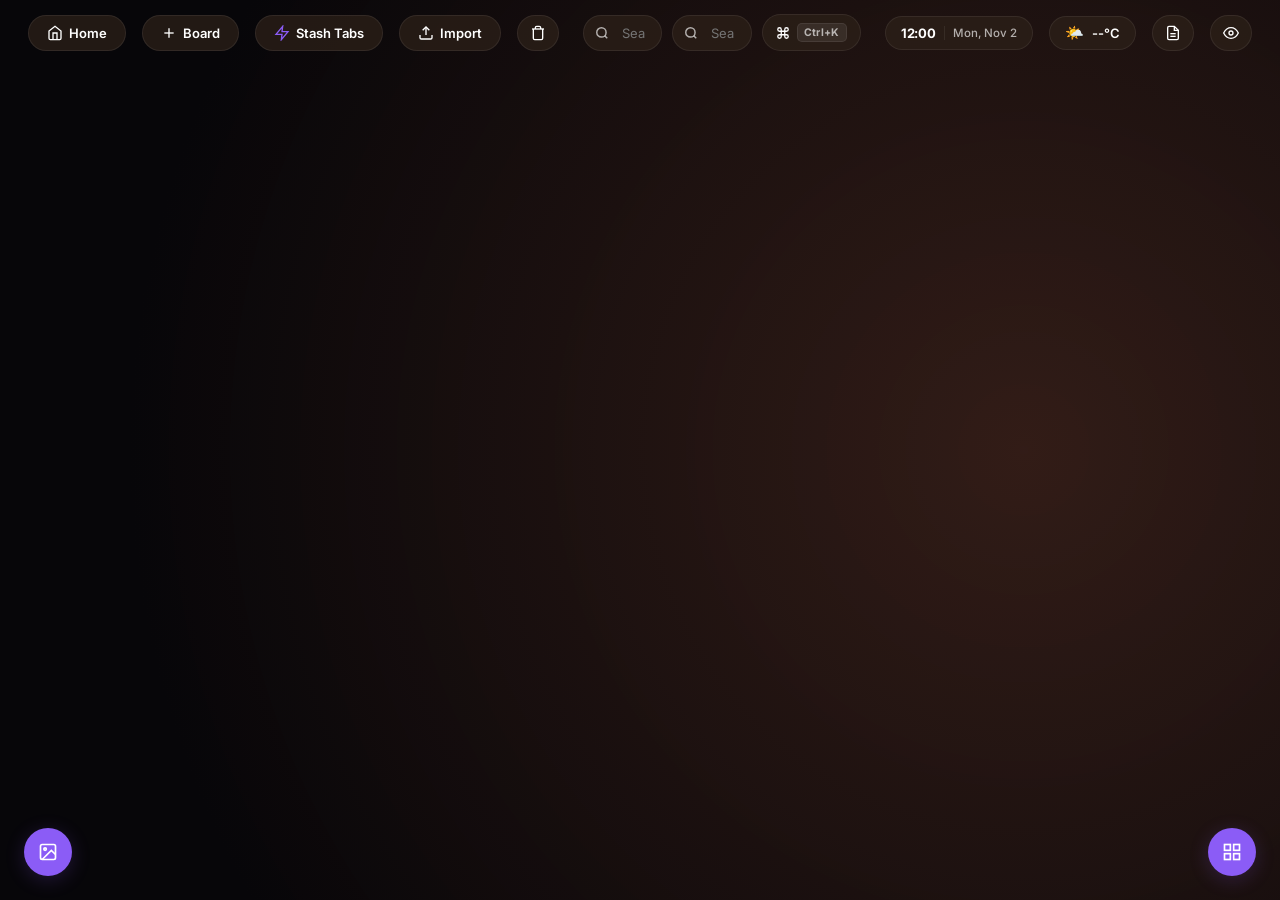
<file: newtab/index.html>
<!DOCTYPE html>
<html lang="en">

<head>
  <meta charset="UTF-8">
  <meta name="viewport" content="width=device-width, initial-scale=1.0">
  <title>Board Tab</title>
  <link rel="preconnect" href="https://fonts.googleapis.com">
  <link rel="preconnect" href="https://fonts.gstatic.com" crossorigin>
  <link rel="stylesheet" href="https://fonts.googleapis.com/css2?family=Inter:wght@400;500;600;700&display=swap">
  <link rel="stylesheet" href="styles/main.css">
</head>

<body>

  <!-- ══════════════════════════════
       TOP ACTION BAR
  ══════════════════════════════ -->
  <header class="top-bar">
    <div class="left-actions">
      <button id="btn-home" class="btn" title="Scroll back to start">
        <svg width="16" height="16" viewBox="0 0 24 24" fill="none" stroke="currentColor" stroke-width="2">
          <path d="M3 9l9-7 9 7v11a2 2 0 0 1-2 2H5a2 2 0 0 1-2-2z" />
          <polyline points="9 22 9 12 15 12 15 22" />
        </svg>
        Home
      </button>
      <button id="btn-add-board" class="btn" title="Add a new board">
        <svg width="16" height="16" viewBox="0 0 24 24" fill="none" stroke="currentColor" stroke-width="2">
          <line x1="12" y1="5" x2="12" y2="19" />
          <line x1="5" y1="12" x2="19" y2="12" />
        </svg>
        Board
      </button>
      <button id="btn-stash-tabs" class="btn btn-stash" title="Save all open tabs in this window into a board">
        <svg width="16" height="16" viewBox="0 0 24 24" fill="none" stroke="currentColor" stroke-width="2">
          <polygon points="13 2 3 14 12 14 11 22 21 10 12 10 13 2" />
        </svg>
        Stash Tabs
        <span id="stash-tab-count" class="top-btn-badge hidden">0</span>
      </button>
      <button id="btn-import" class="btn" title="Import bookmarks">
        <svg width="16" height="16" viewBox="0 0 24 24" fill="none" stroke="currentColor" stroke-width="2">
          <path d="M21 15v4a2 2 0 0 1-2 2H5a2 2 0 0 1-2-2v-4" />
          <polyline points="17 8 12 3 7 8" />
          <line x1="12" y1="3" x2="12" y2="15" />
        </svg>
        Import
      </button>
      <button id="btn-trash" class="btn btn-icon" title="Trash">
        <svg width="16" height="16" viewBox="0 0 24 24" fill="none" stroke="currentColor" stroke-width="2">
          <polyline points="3 6 5 6 21 6" />
          <path d="M19 6v14a2 2 0 0 1-2 2H7a2 2 0 0 1-2-2V6m3 0V4a2 2 0 0 1 2-2h4a2 2 0 0 1 2 2v2" />
        </svg>
      </button>
    </div>

    <!-- Smart Search -->
    <div class="search-container"
      style="display: flex; flex: 1; max-width: 600px; gap: 10px; margin: 0 var(--space-md);">
      <div class="search-wrapper" style="margin: 0; flex: 1; max-width: none;">
        <span class="search-icon">
          <svg width="14" height="14" viewBox="0 0 24 24" fill="none" stroke="currentColor" stroke-width="2.5">
            <circle cx="11" cy="11" r="8" />
            <line x1="21" y1="21" x2="16.65" y2="16.65" />
          </svg>
        </span>
        <input type="text" id="search-input" class="search-input" placeholder="Search bookmarks…" autocomplete="off"
          spellcheck="false">
      </div>

      <div class="search-wrapper" style="margin: 0; flex: 1; max-width: none; position: relative;">
        <span class="search-icon">
          <svg width="14" height="14" viewBox="0 0 24 24" fill="none" stroke="currentColor" stroke-width="2.5">
            <circle cx="11" cy="11" r="8" />
            <line x1="21" y1="21" x2="16.65" y2="16.65" />
          </svg>
        </span>
        <input type="text" id="google-search-input" class="search-input" placeholder="Search Google…" autocomplete="off"
          spellcheck="false">
        <div id="google-search-suggestions" class="google-suggestions-panel hidden"></div>
      </div>

      <button id="btn-spotlight-open" class="btn btn-spotlight-trigger" title="Open Command Palette (Ctrl+K or /)">
        <svg width="14" height="14" viewBox="0 0 24 24" fill="none" stroke="currentColor" stroke-width="2.2">
          <path d="M18 3a3 3 0 0 0-3 3v12a3 3 0 0 0 3 3 3 3 0 0 0 3-3 3 3 0 0 0-3-3H6a3 3 0 0 0-3 3 3 3 0 0 0 3 3 3 3 0 0 0 3-3V6a3 3 0 0 0-3-3 3 3 0 0 0-3 3 3 3 0 0 0 3 3h12a3 3 0 0 0 3-3 3 3 0 0 0-3-3z"/>
        </svg>
        <span class="kbd-hint">Ctrl+K</span>
      </button>
    </div>

    <div class="right-actions">
      <!-- Ambient Clock Pill -->
      <button id="ambient-clock-widget" class="ambient-clock-pill" title="Click to toggle 12h / 24h format">
        <span id="ambient-time" class="ambient-time">12:00</span>
        <span id="ambient-date" class="ambient-date">Mon, Nov 2</span>
      </button>

      <!-- Live Weather Badge -->
      <button id="weather-badge" class="weather-badge-pill" title="Click to set city for live weather">
        <span class="weather-icon">🌤️</span>
        <span class="weather-temp">--°C</span>
      </button>

      <!-- Quick Scratchpad & Tasks Toggle -->
      <button id="btn-notes-toggle" class="btn btn-icon" title="Quick Scratchpad & Daily Tasks">
        <svg width="16" height="16" viewBox="0 0 24 24" fill="none" stroke="currentColor" stroke-width="2">
          <path d="M14 2H6a2 2 0 0 0-2 2v16a2 2 0 0 0 2 2h12a2 2 0 0 0 2-2V8z" />
          <polyline points="14 2 14 8 20 8" />
          <line x1="16" y1="13" x2="8" y2="13" />
          <line x1="16" y1="17" x2="8" y2="17" />
        </svg>
        <span id="scratchpad-todo-badge" class="top-btn-badge hidden">0</span>
      </button>

      <button id="btn-blur-toggle" class="btn btn-icon" title="Toggle blur mode">
        <svg width="16" height="16" viewBox="0 0 24 24" fill="none" stroke="currentColor" stroke-width="2">
          <path d="M1 12s4-8 11-8 11 8 11 8-4 8-11 8-11-8-11-8z" />
          <circle cx="12" cy="12" r="3" />
        </svg>
      </button>
      <button id="btn-open-settings" class="floating-settings-btn" title="Style settings">
        <svg width="20" height="20" viewBox="0 0 24 24" fill="none" stroke="currentColor" stroke-width="2">
          <rect x="3" y="3" width="18" height="18" rx="2" ry="2" />
          <circle cx="8.5" cy="8.5" r="1.5" />
          <polyline points="21 15 16 10 5 21" />
        </svg>
      </button>
    </div>
  </header>

  <!-- ══════════════════════════════
       WORKSPACE
  ══════════════════════════════ -->
  <main class="workspace" id="workspace-container">
    <!-- Columns injected by app.js -->
  </main>

  <!-- ══════════════════════════════
       SEARCH RESULTS OVERLAY
  ══════════════════════════════ -->
  <div id="search-results-panel" class="search-results-panel hidden"></div>

  <!-- ══════════════════════════════
       ADD LINK MODAL
  ══════════════════════════════ -->
  <div id="add-link-modal" class="modal hidden">
    <div class="custom-link-content">
      <h3>Add Bookmark</h3>
      <div>
        <div class="modal-label">URL</div>
        <input type="text" id="new-link-url" placeholder="https://example.com" autocomplete="off">
      </div>
      <div>
        <div class="modal-label">Title (optional)</div>
        <input type="text" id="new-link-title" placeholder="Leave blank to use page title">
      </div>
      <div id="add-link-page-row">
        <div class="modal-label">Save to Page</div>
        <select id="new-link-page-select"></select>
      </div>
      <div class="modal-buttons">
        <button id="btn-confirm-add" class="btn-purple">Add Bookmark</button>
        <button id="btn-cancel-add" class="btn-cancel-red">Cancel</button>
      </div>
    </div>
  </div>

  <!-- ══════════════════════════════
       ADD BOARD MODAL
  ══════════════════════════════ -->
  <div id="add-board-modal" class="modal hidden">
    <div class="custom-link-content">
      <h3>Add New Board</h3>
      <div>
        <div class="modal-label">Board Name</div>
        <input type="text" id="new-board-title" placeholder="e.g. Work, Personal, Design..." autocomplete="off">
      </div>
      <div class="modal-buttons" style="display:grid; grid-template-columns: 1fr 1fr; gap: 10px; width: 100%;">
        <button id="btn-confirm-add-board" class="btn-purple" style="width:100%; justify-content:center;">Create
          Board</button>
        <button id="btn-cancel-add-board" class="btn-cancel-red"
          style="width:100%; justify-content:center;">Cancel</button>
      </div>
    </div>
  </div>

  <!-- ══════════════════════════════
       ADD PAGE MODAL
  ══════════════════════════════ -->
  <div id="add-page-modal" class="modal hidden">
    <div class="custom-link-content">
      <h3>Add New Page</h3>
      <div>
        <div class="modal-label">Page Name</div>
        <input type="text" id="new-page-title" placeholder="e.g. Main, Docs, Tools..." autocomplete="off">
      </div>
      <div class="modal-buttons" style="display:grid; grid-template-columns: 1fr 1fr; gap: 10px; width: 100%;">
        <button id="btn-confirm-add-page" class="btn-purple" style="width:100%; justify-content:center;">Create
          Page</button>
        <button id="btn-cancel-add-page" class="btn-cancel-red"
          style="width:100%; justify-content:center;">Cancel</button>
      </div>
    </div>
  </div>

  <!-- ══════════════════════════════
       RENAME MODAL
  ══════════════════════════════ -->
  <div id="rename-modal" class="modal hidden">
    <div class="custom-link-content">
      <h3 id="rename-modal-heading">Rename Item</h3>
      <div>
        <div class="modal-label">New Title</div>
        <input type="text" id="rename-title-input" placeholder="Enter new title..." autocomplete="off">
      </div>
      <div class="modal-buttons" style="display:grid; grid-template-columns: 1fr 1fr; gap: 10px; width: 100%;">
        <button id="btn-confirm-rename" class="btn-purple" style="width:100%; justify-content:center;">Save
          Title</button>
        <button id="btn-cancel-rename" class="btn-cancel-red"
          style="width:100%; justify-content:center;">Cancel</button>
      </div>
    </div>
  </div>

  <!-- ══════════════════════════════
       IMPORT MODAL
  ══════════════════════════════ -->
  <div id="import-modal" class="modal hidden">
    <div class="import-modal-content">
      <h3>Import Bookmarks</h3>
      <div class="modal-buttons" id="import-choice-buttons">
        <button id="btn-import-chrome" class="btn-purple">From Chrome</button>
        <button id="btn-import-html" class="btn-outline">From .html file</button>
        <button id="btn-import-json-modal" class="btn-outline">From .json file</button>
        <button id="btn-cancel-import" class="btn-cancel-red">Cancel</button>
      </div>
      <div id="import-progress-section" class="hidden">
        <div class="import-progress-bar-bg">
          <div class="import-progress-bar-fill" id="import-progress-fill" style="width:0%"></div>
        </div>
        <div class="import-status" id="import-status-text">Starting…</div>
      </div>
      <div id="import-conflict-section" class="hidden">
        <div class="modal-label">Skipped duplicates:</div>
        <div class="import-conflict-list" id="import-conflict-list"></div>
      </div>
      <div id="import-done-row" class="hidden">
        <button id="btn-import-done" class="btn-purple">Done</button>
      </div>
    </div>
  </div>

  <!-- ══════════════════════════════
       TRASH PANEL
  ══════════════════════════════ -->
  <aside id="trash-panel" class="trash-panel hidden">
    <div class="trash-panel-header">
      <h2>🗑 Trash</h2>
      <button id="btn-trash-close" class="trash-panel-close" title="Close">
        <svg width="18" height="18" viewBox="0 0 24 24" fill="none" stroke="currentColor" stroke-width="2">
          <line x1="18" y1="6" x2="6" y2="18" />
          <line x1="6" y1="6" x2="18" y2="18" />
        </svg>
      </button>
    </div>
    <div id="trash-items-list"></div>
  </aside>

  <!-- ══════════════════════════════
       SETTINGS SIDEBAR
  ══════════════════════════════ -->
  <aside id="settings-panel" class="settings-sidebar hidden">
    <div class="settings-header">
      <h2>Style</h2>
    </div>

    <!-- Light / Dark toggle -->
    <div class="style-toggle-group">
      <button class="style-toggle active" data-mode="dark">Dark</button>
      <button class="style-toggle" data-mode="light">Light</button>
    </div>

    <!-- Accent colour -->
    <div class="settings-section">
      <div class="section-header">ACCENT COLOUR</div>
      <div class="section-content">
        <div class="accent-picker-row">
          <div class="accent-swatches" id="accent-swatches">
            <div class="accent-swatch active" data-hex="#8B5CF6" style="background:#8B5CF6" title="Violet"></div>
            <div class="accent-swatch" data-hex="#3B82F6" style="background:#3B82F6" title="Blue"></div>
            <div class="accent-swatch" data-hex="#10B981" style="background:#10B981" title="Emerald"></div>
            <div class="accent-swatch" data-hex="#F59E0B" style="background:#F59E0B" title="Amber"></div>
            <div class="accent-swatch" data-hex="#EF4444" style="background:#EF4444" title="Red"></div>
            <div class="accent-swatch" data-hex="#EC4899" style="background:#EC4899" title="Pink"></div>
            <input type="color" class="accent-custom-input" id="accent-custom-input" title="Custom colour"
              value="#8B5CF6">
          </div>
        </div>
      </div>
    </div>

    <!-- Ambient Widgets -->
    <div class="settings-section">
      <div class="section-header">AMBIENT WIDGETS</div>
      <div class="section-content" style="display:flex;flex-direction:column;gap:12px;">
        <div class="settings-toggle-row">
          <div>
            <div class="settings-toggle-label">Clock & Greeting</div>
            <div class="settings-toggle-desc">Show time, date & greeting in top bar</div>
          </div>
          <label class="toggle-switch">
            <input type="checkbox" id="show-clock-checkbox" checked>
            <span class="toggle-track"></span>
            <span class="toggle-knob"></span>
          </label>
        </div>
        <div class="settings-toggle-row">
          <div>
            <div class="settings-toggle-label">Live Weather Badge</div>
            <div class="settings-toggle-desc">Show local temperature & sky conditions</div>
          </div>
          <label class="toggle-switch">
            <input type="checkbox" id="show-weather-checkbox" checked>
            <span class="toggle-track"></span>
            <span class="toggle-knob"></span>
          </label>
        </div>
      </div>
    </div>

    <!-- Privacy -->
    <div class="settings-section">
      <div class="section-header">PRIVACY</div>
      <div class="section-content">
        <div class="settings-toggle-row">
          <div>
            <div class="settings-toggle-label">Blur Boards</div>
            <div class="settings-toggle-desc">Hide tiles during screen sharing</div>
          </div>
          <label class="toggle-switch">
            <input type="checkbox" id="blur-toggle-checkbox">
            <span class="toggle-track"></span>
            <span class="toggle-knob"></span>
          </label>
        </div>
      </div>
    </div>

    <!-- Folders & Columns -->
    <div class="settings-section">
      <div class="section-header">FOLDERS & COLUMNS</div>
      <div class="section-content">
        <div class="settings-toggle-row">
          <div>
            <div class="settings-toggle-label">Show Empty Chrome Folders</div>
            <div class="settings-toggle-desc">Show folders with no bookmarks</div>
          </div>
          <label class="toggle-switch">
            <input type="checkbox" id="show-empty-folders-checkbox">
            <span class="toggle-track"></span>
            <span class="toggle-knob"></span>
          </label>
        </div>
        <button class="btn-outline" id="btn-reset-hidden-folders"
          style="width:100%;font-size:12px;margin-top:8px;padding:6px 12px;">Restore Hidden Folders</button>
      </div>
    </div>

    <!-- Wallpapers -->
    <div class="settings-section">
      <div class="section-header" id="wallpapers-accordion-header">
        <span>DOWNLOADED WALLPAPERS</span>
        <span class="badge" id="wallpaper-count-badge">0</span>
        <svg class="chevron" id="wallpapers-chevron" width="16" height="16" viewBox="0 0 24 24" fill="none"
          stroke="currentColor" stroke-width="2">
          <path d="M18 15l-6-6-6 6" />
        </svg>
      </div>
      <div class="section-content" id="wallpaper-list"></div>
    </div>

    <div class="settings-footer-buttons">
      <button class="btn-outline" id="btn-upload-bg">Upload Wallpaper</button>
    </div>
  </aside>

  <!-- ══════════════════════════════
       FLOATING QUICK SCRATCHPAD & TASKS WIDGET
  ══════════════════════════════ -->
  <section id="scratchpad-widget" class="scratchpad-widget hidden">
    <div id="scratchpad-header" class="scratchpad-header" title="Drag to move widget">
      <div class="scratchpad-tabs">
        <button class="scratchpad-tab-btn active" data-tab="notes">📝 Scratchpad</button>
        <button class="scratchpad-tab-btn" data-tab="todos">✅ Daily Tasks</button>
      </div>
      <button id="btn-scratchpad-close" class="scratchpad-close-btn" title="Close">✖</button>
    </div>

    <!-- Notes Pane -->
    <div id="scratchpad-notes-pane" class="scratchpad-pane">
      <textarea id="scratchpad-textarea" class="scratchpad-textarea"
        placeholder="Jot down quick notes, links, code snippets, or ideas… (Auto-saved)"></textarea>
      <div class="scratchpad-footer">
        <span id="scratchpad-char-count" class="scratchpad-stats">0 words · 0 chars</span>
        <div class="scratchpad-footer-actions">
          <button id="btn-scratchpad-copy" class="scratchpad-mini-btn">Copy</button>
          <button id="btn-scratchpad-clear" class="scratchpad-mini-btn danger">Clear</button>
        </div>
      </div>
    </div>

    <!-- Tasks Pane -->
    <div id="scratchpad-todos-pane" class="scratchpad-pane hidden">
      <div class="scratchpad-todo-input-row">
        <input type="text" id="scratchpad-todo-input" class="scratchpad-todo-input"
          placeholder="Add a quick task and press Enter…" autocomplete="off">
        <button id="btn-scratchpad-add-todo" class="scratchpad-todo-add-btn">+</button>
      </div>
      <div id="scratchpad-todo-list" class="scratchpad-todo-list"></div>
      <div class="scratchpad-footer">
        <span class="scratchpad-stats">Check off tasks as you go</span>
        <button id="btn-scratchpad-clear-done" class="scratchpad-mini-btn">Clear Completed</button>
      </div>
    </div>
  </section>

  <!-- ══════════════════════════════
       STASH ALL OPEN TABS MODAL
  ══════════════════════════════ -->
  <div id="stash-tabs-modal" class="modal hidden">
    <div class="custom-link-content stash-modal-content">
      <div class="stash-modal-header">
        <h3>⚡ Stash Open Tabs</h3>
        <button id="btn-stash-select-all" class="scratchpad-mini-btn">Deselect All</button>
      </div>
      <div class="stash-target-selector">
        <label class="stash-radio-label">
          <input type="radio" name="stash-target-type" value="new" checked>
          Create New Board
        </label>
        <label class="stash-radio-label">
          <input type="radio" name="stash-target-type" value="existing">
          Add to Existing Board
        </label>
      </div>

      <div id="stash-new-board-group">
        <div class="modal-label">New Board Name</div>
        <input type="text" id="stash-board-title" placeholder="Session — Nov 2" autocomplete="off">
      </div>

        <div id="stash-existing-board-group" class="hidden">
          <div>
            <div class="modal-label">Select Board</div>
            <select id="stash-board-select"></select>
          </div>
          <div>
            <div class="modal-label">New Page Name</div>
            <input type="text" id="stash-page-title" placeholder="Stashed Tabs" autocomplete="off">
          </div>
        </div>

        <div>
          <div class="modal-label">Select Tabs to Save</div>
          <div id="stash-tabs-list" class="stash-tabs-list"></div>
        </div>

        <label class="stash-close-option">
          <input type="checkbox" id="stash-close-tabs-checkbox">
          <span>Close stashed tabs after saving (declutter window)</span>
        </label>

        <div class="modal-buttons" style="display:grid; grid-template-columns: 1fr 1fr; gap: 10px; width: 100%;">
          <button id="btn-confirm-stash" class="btn-purple" style="width:100%; justify-content:center;">Stash Selected
            Tabs</button>
          <button id="btn-cancel-stash" class="btn-cancel-red"
            style="width:100%; justify-content:center;">Cancel</button>
        </div>
      </div>
    </div>

    <!-- ══════════════════════════════
       ONBOARDING MODAL
  ══════════════════════════════ -->
    <div id="onboarding-modal" class="modal hidden">
      <div class="custom-link-content" style="text-align: center; gap: 20px;">
        <h2 style="font-size: 24px; margin-bottom: 8px;">Welcome to Board Tab</h2>
        <div
          style="text-align: left; background: rgba(0,0,0,0.2); padding: 20px; border-radius: 12px; border: 1px solid rgba(255,255,255,0.1);">
          <h3 style="margin-bottom: 12px; color: var(--color-accent); font-size: 18px;">Organize Bookmarks</h3>
          <ul
            style="list-style: none; padding: 0; display: flex; flex-direction: column; gap: 12px; font-size: 15px; color: var(--text-secondary);">
            <li style="display: flex; align-items: center; gap: 10px;"><svg width="18" height="18" viewBox="0 0 24 24"
                fill="none" stroke="currentColor" stroke-width="2.5" style="color: var(--color-accent);">
                <polyline points="20 6 9 17 4 12"></polyline>
              </svg> Create Pages</li>
            <li style="display: flex; align-items: center; gap: 10px;"><svg width="18" height="18" viewBox="0 0 24 24"
                fill="none" stroke="currentColor" stroke-width="2.5" style="color: var(--color-accent);">
                <polyline points="20 6 9 17 4 12"></polyline>
              </svg> Group links into Boards</li>
            <li style="display: flex; align-items: center; gap: 10px;"><svg width="18" height="18" viewBox="0 0 24 24"
                fill="none" stroke="currentColor" stroke-width="2.5" style="color: var(--color-accent);">
                <polyline points="20 6 9 17 4 12"></polyline>
              </svg> Drag & Drop to rearrange</li>
          </ul>
        </div>
        <button id="btn-close-onboarding" class="btn-purple"
          style="width: 100%; justify-content: center; padding: 12px; font-size: 16px;">Get Started</button>
      </div>
    </div>

    <!-- Hidden inputs -->
    <input type="file" id="bg-file-input" accept="image/*" style="display:none">
    <input type="file" id="import-html-input" accept=".html,.htm" style="display:none">
    <input type="file" id="import-json-input" accept=".json" style="display:none">

    <!-- ══════════════════════════════
       UNIVERSAL SPOTLIGHT COMMAND PALETTE
  ══════════════════════════════ -->
    <div id="spotlight-modal" class="modal hidden">
      <div class="spotlight-palette">
        <div class="spotlight-search-bar">
          <svg width="18" height="18" viewBox="0 0 24 24" fill="none" stroke="currentColor" stroke-width="2.5" class="spotlight-search-icon">
            <circle cx="11" cy="11" r="8" />
            <line x1="21" y1="21" x2="16.65" y2="16.65" />
          </svg>
          <input type="text" id="spotlight-input" class="spotlight-input" placeholder="Search bookmarks, #boards, or >commands…" autocomplete="off" spellcheck="false">
          <span class="spotlight-esc-pill">ESC</span>
        </div>
        <div id="spotlight-results-list" class="spotlight-results-list"></div>
        <div class="spotlight-footer-bar">
          <span><strong>↑↓</strong> Navigate</span>
          <span><strong>↵</strong> Open / Run</span>
          <span><strong>Shift+↵</strong> Background / Open All</span>
          <span><strong>#</strong> Boards</span>
          <span><strong>&gt;</strong> Commands</span>
        </div>
      </div>
    </div>

    <!-- ══════════════════════════════
       LAYOUT SETTINGS
  ══════════════════════════════ -->
    <button id="btn-layout-settings" class="floating-settings-btn" title="Layout settings">
      <svg width="20" height="20" viewBox="0 0 24 24" fill="none" stroke="currentColor" stroke-width="2">
        <rect x="3" y="3" width="7" height="7"></rect>
        <rect x="14" y="3" width="7" height="7"></rect>
        <rect x="14" y="14" width="7" height="7"></rect>
        <rect x="3" y="14" width="7" height="7"></rect>
      </svg>
    </button>

    <div id="layout-settings-menu" class="layout-settings-menu hidden">
      <div class="menu-title">Workspace Layout</div>
      <div class="menu-options">
        <label>
          <input type="radio" name="layout-mode" value="canvas" checked> Free Canvas
        </label>
        <label>
          <input type="radio" name="layout-mode" value="grid"> Smooth Grid
        </label>
      </div>
      <button id="btn-tidy-canvas" class="btn-tidy-canvas" title="Auto-align cards into a clean grid (Shortcut: T)">
        ✨ Tidy Up Canvas
      </button>
    </div>

    <script type="module" src="app.js"></script>
</body>

</html>
</file>
<file: newtab/styles/main.css>
/* Board Tab — Main Stylesheet
   Imports tokens.css for all custom property values.
   Covers: reset, body, top-bar, workspace, columns, page tabs,
   bookmark rows, search, context menus, modals, settings sidebar,
   quick-save picker, trash panel, blur mode, privacy, import modals. */

@import url('tokens.css');
/* Google Fonts loaded via <link> in index.html — @import after @import url() violates CSS spec order */

/* ══════════════════════════════════════════════
   RESET
══════════════════════════════════════════════ */
*,
*::before,
*::after {
  box-sizing: border-box;
  margin: 0;
  padding: 0;
}

/* ══════════════════════════════════════════════
   BODY
══════════════════════════════════════════════ */
body {
  width: 100vw;
  height: 100vh;
  overflow-x: auto;
  overflow-y: hidden;
  background-color: var(--bg-body);
  /* Background image applied at runtime by theme.js (JS .style bypasses CSP) */
  background-size: cover;
  background-position: center;
  background-repeat: no-repeat;
  background-attachment: fixed;
  color: var(--text-primary);
  font-family: var(--font-ui);
  display: flex;
  flex-direction: column;
  position: relative;
  transition: background-color var(--transition-medium);
}

body::before {
  content: "";
  position: fixed;
  inset: 0;
  background: var(--overlay-gradient);
  pointer-events: none;
  z-index: 1;
  transition: background var(--transition-medium);
}

/* ══════════════════════════════════════════════
   TOP BAR
══════════════════════════════════════════════ */
.top-bar {
  position: relative;
  z-index: var(--z-topbar);
  padding: 14px 28px;
  display: flex;
  justify-content: space-between;
  align-items: center;
  gap: var(--space-sm);
}

.left-actions,
.right-actions {
  display: flex;
  gap: var(--space-md);
  align-items: center;
}

/* ══════════════════════════════════════════════
   CUSTOM RADIO BUTTONS
══════════════════════════════════════════════ */
input[type="radio"] {
  appearance: none;
  -webkit-appearance: none;
  width: 16px;
  height: 16px;
  border: 2px solid rgba(255, 255, 255, 0.3);
  border-radius: 50%;
  background: transparent;
  cursor: pointer;
  position: relative;
  transition: border-color var(--transition-fast), background var(--transition-fast);
  margin: 0;
  flex-shrink: 0;
}

input[type="radio"]:checked {
  border-color: var(--color-accent);
}

input[type="radio"]:checked::after {
  content: "";
  position: absolute;
  top: 50%;
  left: 50%;
  transform: translate(-50%, -50%);
  width: 8px;
  height: 8px;
  border-radius: 50%;
  background: var(--color-accent);
}

/* Search bar — centre of top bar */
.search-wrapper {
  flex: 1;
  max-width: 480px;
  margin: 0 var(--space-md);
  position: relative;
  display: flex;
  align-items: center;
  gap: var(--space-xs);
}

.search-input {
  width: 100%;
  padding: 9px 16px 9px 38px;
  border-radius: var(--radius-pill);
  border: 1px solid var(--border-subtle);
  background: var(--btn-bg);
  color: var(--text-primary);
  font-size: var(--font-size-sm);
  font-family: var(--font-ui);
  outline: none;
  transition: border-color var(--transition-fast), box-shadow var(--transition-fast);
}

.search-input:focus {
  border-color: var(--color-accent);
  box-shadow: 0 0 0 2px var(--color-accent-glow);
}

.search-icon {
  position: absolute;
  left: 12px;
  color: var(--text-secondary);
  pointer-events: none;
  display: flex;
  align-items: center;
}

/* ── Top bar buttons ── */
.btn {
  background: var(--btn-bg);
  border: 1px solid var(--border-subtle);
  color: var(--text-primary);
  font-size: var(--font-size-sm);
  font-weight: 600;
  font-family: var(--font-ui);
  padding: 9px 18px;
  border-radius: var(--radius-pill);
  cursor: pointer;
  display: inline-flex;
  align-items: center;
  gap: 6px;
  transition: background var(--transition-fast), transform 0.1s ease, border-color var(--transition-fast);
  white-space: nowrap;
}

.btn:hover {
  background: var(--btn-hover-bg);
  border-color: var(--color-accent);
  transform: translateY(-1px);
}

.btn:active {
  transform: translateY(0);
}

.btn svg {
  flex-shrink: 0;
}

.btn-icon {
  padding: 9px 12px;
}

/* ══════════════════════════════════════════════
   SEARCH RESULTS OVERLAY
══════════════════════════════════════════════ */
.search-results-panel {
  position: fixed;
  top: 64px;
  left: 50%;
  transform: translateX(-50%);
  width: 560px;
  max-height: 480px;
  overflow-y: auto;
  background: var(--modal-bg);
  border: 1px solid var(--border-subtle);
  border-radius: var(--radius-lg);
  box-shadow: 0 20px 60px rgba(0, 0, 0, 0.7);
  z-index: var(--z-modal);
  padding: var(--space-sm);
  display: flex;
  flex-direction: column;
  gap: 2px;
}

.search-results-panel::-webkit-scrollbar {
  width: 4px;
}

.search-results-panel::-webkit-scrollbar-thumb {
  background: var(--color-accent);
  border-radius: 4px;
}

.search-results-panel::-webkit-scrollbar-track {
  background: transparent;
}

.search-result-item {
  display: flex;
  align-items: center;
  gap: var(--space-sm);
  padding: 10px 12px;
  border-radius: var(--radius-sm);
  cursor: pointer;
  text-decoration: none;
  color: var(--text-primary);
  transition: background var(--transition-fast);
}

.search-result-item:hover {
  background: rgba(255, 255, 255, 0.06);
}

.search-result-favicon {
  width: 16px;
  height: 16px;
  border-radius: 3px;
  flex-shrink: 0;
}

.search-result-info {
  flex: 1;
  overflow: hidden;
}

.search-result-title {
  font-size: var(--font-size-sm);
  font-weight: 600;
  white-space: nowrap;
  overflow: hidden;
  text-overflow: ellipsis;
}

.search-result-breadcrumb {
  font-size: var(--font-size-xs);
  color: var(--text-secondary);
  margin-top: 2px;
}

.search-result-url {
  font-size: var(--font-size-xs);
  color: var(--text-secondary);
  white-space: nowrap;
  overflow: hidden;
  text-overflow: ellipsis;
}

.search-no-results {
  padding: var(--space-lg);
  text-align: center;
  color: var(--text-secondary);
  font-size: var(--font-size-sm);
}

/* Google Suggestions Overlay */
.google-suggestions-panel {
  position: absolute;
  top: 100%;
  left: 0;
  right: 0;
  margin-top: 5px;
  background: var(--modal-bg);
  border: 1px solid var(--border-subtle);
  border-radius: var(--radius-lg);
  box-shadow: 0 10px 40px rgba(0, 0, 0, 0.5);
  z-index: var(--z-modal);
  padding: var(--space-sm);
  display: flex;
  flex-direction: column;
  gap: 2px;
}

.google-suggestions-panel.hidden {
  display: none;
}

.google-suggestion-item {
  display: flex;
  align-items: center;
  padding: 8px 12px;
  border-radius: var(--radius-sm);
  cursor: pointer;
  color: var(--text-primary);
  transition: background var(--transition-fast);
}

.google-suggestion-item:hover,
.google-suggestion-item.selected {
  background: rgba(255, 255, 255, 0.08);
}

/* ══════════════════════════════════════════════
   WORKSPACE CANVAS
══════════════════════════════════════════════ */
.workspace {
  position: relative;
  z-index: var(--z-workspace);
  flex: 1;
  padding: 10px 28px 28px;
  overflow: auto;
  scroll-behavior: smooth;
}

/* Layout: Free Canvas */
.workspace.layout-canvas {
  /* Dots hidden by default */
}

.workspace.layout-canvas:has(.dragging-column) {
  background-image: radial-gradient(rgba(255, 255, 255, 0.1) 1px, transparent 1px);
  background-size: 20px 20px;
}

.workspace.layout-canvas .board-column {
  position: absolute;
}

/* Layout: Smooth Grid */
.workspace.layout-grid {
  columns: var(--column-width) auto;
  column-gap: 20px;
}

.workspace.layout-grid .board-column {
  position: relative;
  width: 100%;
  break-inside: avoid;
  margin-bottom: 20px;
  transition: transform 0.25s cubic-bezier(0.2, 0.8, 0.2, 1), opacity var(--transition-fast), outline var(--transition-fast);
}

.workspace::-webkit-scrollbar {
  width: 8px;
  height: 8px;
}

.workspace::-webkit-scrollbar-thumb {
  background: rgba(255, 138, 61, 0.35);
  border-radius: 8px;
}

.workspace::-webkit-scrollbar-track {
  background: transparent;
}

.empty-hint {
  color: var(--text-secondary);
  font-size: var(--font-size-md);
  padding: 60px var(--space-xl);
  display: flex;
  flex-direction: column;
  align-items: center;
  gap: var(--space-md);
}

/* ── Blur Mode ── */
.workspace.blur-active .board-column:not(.blur-revealed) {
  filter: blur(5px);
  transition: filter var(--transition-medium);
  cursor: pointer;
  user-select: none;
}

.workspace.blur-active .board-column.blur-revealed {
  filter: none;
  transition: filter var(--transition-medium);
}

/* ══════════════════════════════════════════════
   BOARD COLUMN
══════════════════════════════════════════════ */
.board-column {
  width: var(--column-width);
  background: var(--bg-column);
  backdrop-filter: var(--column-backdrop);
  -webkit-backdrop-filter: var(--column-backdrop);
  border: 1px solid var(--border-subtle);
  border-radius: 12px;
  display: inline-flex;
  flex-direction: column;
  box-shadow: var(--column-shadow);
  overflow: hidden;
  transition: opacity var(--transition-fast), transform var(--transition-fast), outline var(--transition-fast);
}

.board-column.has-board-wallpaper {
  border-color: rgba(255, 255, 255, 0.15);
}

.board-column.has-board-wallpaper .board-header,
.board-column.has-board-wallpaper .page-tab-bar {
  background: rgba(0, 0, 0, 0.35);
  backdrop-filter: blur(6px);
}

/* Drag states */
.board-column-header-handle {
  cursor: grab;
}

.board-column-header-handle:active {
  cursor: grabbing;
}

.board-column.dragging-column {
  opacity: 0.95;
  box-shadow: 0 25px 50px rgba(0, 0, 0, 0.6), 0 0 0 2px var(--color-accent);
  transform: scale(1.02) rotate(1deg);
  cursor: grabbing;
}

/* Drop-target highlight when a bookmark is dragged over a list */
.board-column.drop-target {
  outline: 2px solid var(--color-accent);
  outline-offset: -1px;
}

.bookmark-item.drag-over-top {
  border-top: 2px solid var(--color-accent) !important;
}

.bookmark-item.drag-over-bottom {
  border-bottom: 2px solid var(--color-accent) !important;
}

/* ── Zen Wallpaper Mode ── */
body.zen-mode .top-bar,
body.zen-mode .workspace,
body.zen-mode .floating-settings-btn,
body.zen-mode .search-results-panel {
  opacity: 0;
  pointer-events: none;
  transition: opacity 0.35s cubic-bezier(0.4, 0, 0.2, 1);
}

/* ── Board Header ── */
.board-header {
  padding: 14px 16px;
  font-size: var(--font-size-lg);
  font-weight: 700;
  color: var(--text-primary);
  display: flex;
  justify-content: space-between;
  align-items: center;
  border-bottom: 1px solid var(--border-subtle);
  gap: var(--space-sm);
  flex-shrink: 0;
}

.board-header-title {
  white-space: nowrap;
  overflow: hidden;
  text-overflow: ellipsis;
  flex: 1;
}

.board-header-actions {
  display: flex;
  align-items: center;
  gap: 4px;
  opacity: 0.55;
  transition: opacity var(--transition-fast);
  flex-shrink: 0;
}

.board-column:hover .board-header-actions {
  opacity: 1;
}

.board-header-btn {
  background: none;
  border: none;
  color: var(--text-primary);
  cursor: pointer;
  width: 28px;
  height: 28px;
  border-radius: var(--radius-sm);
  display: inline-flex;
  align-items: center;
  justify-content: center;
  transition: background var(--transition-fast);
}

.board-header-btn:hover {
  background: rgba(255, 255, 255, 0.1);
}

.board-header-btn svg {
  width: 16px;
  height: 16px;
}

/* ══════════════════════════════════════════════
   PAGE TABS
══════════════════════════════════════════════ */
.page-tab-bar {
  display: flex;
  align-items: center;
  gap: 2px;
  padding: 6px 10px;
  border-bottom: 1px solid var(--border-subtle);
  overflow-x: auto;
  flex-shrink: 0;
  scrollbar-width: none;
}

.page-tab-bar::-webkit-scrollbar {
  display: none;
}

.page-tab {
  background: transparent;
  border: none;
  color: var(--text-secondary);
  font-family: var(--font-ui);
  font-size: var(--font-size-xs);
  font-weight: 600;
  padding: 5px 12px;
  border-radius: var(--radius-pill);
  cursor: pointer;
  white-space: nowrap;
  transition: background var(--transition-fast), color var(--transition-fast);
  flex-shrink: 0;
}

.page-tab:hover {
  background: rgba(255, 255, 255, 0.06);
  color: var(--text-primary);
}

.page-tab.active {
  background: var(--color-accent);
  color: #fff;
}

.page-tab-label {
  pointer-events: none;
}

.page-tab-add {
  background: none;
  border: none;
  color: var(--text-secondary);
  font-size: 18px;
  line-height: 1;
  padding: 2px 8px;
  cursor: pointer;
  border-radius: var(--radius-sm);
  transition: color var(--transition-fast), background var(--transition-fast);
  flex-shrink: 0;
}

.page-tab-add:hover {
  background: rgba(255, 255, 255, 0.08);
  color: var(--text-primary);
}

/* ══════════════════════════════════════════════
   BOOKMARK LIST & ROWS
══════════════════════════════════════════════ */
.bookmark-list {
  padding: 8px 12px;
  overflow-y: auto;
  flex: 1;
  display: flex;
  flex-direction: column;
  gap: 3px;
  min-height: 40px;
}

.bookmark-list.hidden-page {
  display: none;
}

.bookmark-list::-webkit-scrollbar {
  width: 4px;
}

.bookmark-list::-webkit-scrollbar-track {
  background: transparent;
}

.bookmark-list::-webkit-scrollbar-thumb {
  background: rgba(255, 255, 255, 0.1);
  border-radius: 4px;
}

.bookmark-item {
  display: flex;
  align-items: center;
  justify-content: space-between;
  padding: 7px 8px;
  border-radius: var(--radius-sm);
  color: var(--text-secondary);
  font-size: var(--font-size-sm);
  transition: background var(--transition-fast), transform 0.1s ease;
  cursor: grab;
}

.bookmark-item:hover {
  background: rgba(255, 255, 255, 0.07);
  color: var(--text-primary);
}

.bookmark-item.dragging {
  opacity: 0.5;
  background: rgba(255, 138, 61, 0.1);
  box-shadow: inset 0 0 0 1px var(--color-accent);
}

.bookmark-link-content {
  display: flex;
  align-items: center;
  gap: 10px;
  flex: 1;
  overflow: hidden;
  text-decoration: none;
  color: inherit;
}

.favicon-img {
  width: 16px;
  height: 16px;
  border-radius: 3px;
  object-fit: contain;
  flex-shrink: 0;
}

.bookmark-title {
  white-space: nowrap;
  overflow: hidden;
  text-overflow: ellipsis;
  flex: 1;
}

.bookmark-rename-input {
  flex: 1;
  min-width: 0;
  background: var(--input-bg);
  border: 1px solid var(--color-accent);
  color: var(--text-primary);
  font-family: var(--font-ui);
  font-size: var(--font-size-sm);
  padding: 3px 6px;
  border-radius: var(--radius-sm);
  outline: none;
  box-shadow: 0 0 0 2px var(--color-accent-glow);
}

.bookmark-item.renaming {
  background: rgba(255, 255, 255, 0.06);
  cursor: default;
}

.bookmark-item.renaming .item-actions {
  display: none !important;
}

.item-actions {
  display: none;
  gap: 2px;
  align-items: center;
}

.bookmark-item:hover .item-actions {
  display: flex;
}

.item-action-btn {
  background: none;
  border: none;
  color: var(--text-secondary);
  cursor: pointer;
  padding: 3px 6px;
  border-radius: 4px;
  font-size: 11px;
  transition: color var(--transition-fast), background var(--transition-fast);
}

.item-action-btn:hover {
  color: var(--text-primary);
  background: rgba(255, 255, 255, 0.1);
}

.item-action-btn.rename:hover {
  color: var(--color-accent);
  background: var(--color-accent-glow);
}

.item-action-btn.delete:hover {
  color: var(--color-danger);
  background: var(--color-danger-bg);
}

/* ── Empty State ── */
.board-empty-state {
  display: flex;
  flex-direction: column;
  align-items: center;
  gap: var(--space-sm);
  padding: var(--space-xl) var(--space-md);
  color: var(--text-secondary);
  font-size: var(--font-size-sm);
  text-align: center;
}

.btn-add-first-page {
  margin-top: var(--space-xs);
  padding: 8px 20px;
  border-radius: var(--radius-pill);
  background: var(--color-accent);
  border: none;
  color: #fff;
  font-family: var(--font-ui);
  font-size: var(--font-size-sm);
  font-weight: 600;
  cursor: pointer;
  transition: opacity var(--transition-fast);
}

.btn-add-first-page:hover {
  opacity: 0.85;
}

/* ══════════════════════════════════════════════
   CONTEXT MENU
══════════════════════════════════════════════ */
.context-menu {
  position: fixed;
  z-index: var(--z-context-menu);
  background: var(--context-menu-bg);
  border: 1px solid var(--border-subtle);
  border-radius: var(--radius-md);
  padding: 6px;
  min-width: 200px;
  box-shadow: 0 16px 40px rgba(0, 0, 0, 0.65);
  display: flex;
  flex-direction: column;
  gap: 2px;
  animation: menuIn 0.12s ease;
}

@keyframes menuIn {
  from {
    opacity: 0;
    transform: scale(0.95) translateY(-4px);
  }

  to {
    opacity: 1;
    transform: scale(1) translateY(0);
  }
}

.context-menu button {
  background: none;
  border: none;
  color: var(--text-primary);
  text-align: left;
  padding: 10px 12px;
  border-radius: var(--radius-sm);
  font-family: var(--font-ui);
  font-size: var(--font-size-md);
  cursor: pointer;
  display: flex;
  align-items: center;
  gap: 10px;
  font-weight: 500;
  transition: background var(--transition-fast);
}

.context-menu button svg {
  width: 16px;
  height: 16px;
  opacity: 0.7;
  flex-shrink: 0;
}

.context-menu button:hover {
  background: rgba(255, 255, 255, 0.06);
}

.context-menu hr {
  border: none;
  border-top: 1px solid var(--border-subtle);
  margin: 4px 0;
}

.context-menu button.danger {
  color: var(--color-danger);
}

.context-menu button.danger svg {
  opacity: 1;
}

.context-menu button.danger:hover {
  background: var(--color-danger-bg);
}

/* ══════════════════════════════════════════════
   MODALS (shared base)
══════════════════════════════════════════════ */
.modal {
  position: fixed;
  inset: 0;
  background: rgba(0, 0, 0, 0.65);
  display: flex;
  justify-content: center;
  align-items: center;
  z-index: var(--z-modal);
  backdrop-filter: blur(6px);
  animation: fadeIn 0.15s ease;
}

.modal.hidden {
  display: none;
}

@keyframes fadeIn {
  from {
    opacity: 0;
  }

  to {
    opacity: 1;
  }
}

/* ── Add Link Modal ── */
.custom-link-content {
  background: var(--modal-bg);
  border: 1px solid var(--border-subtle);
  padding: var(--space-lg) var(--space-lg);
  border-radius: var(--radius-lg);
  width: 460px;
  box-shadow: 0 24px 60px rgba(0, 0, 0, 0.75);
  display: flex;
  flex-direction: column;
  gap: var(--space-lg);
  animation: slideUp 0.2s ease;
}

@keyframes slideUp {
  from {
    opacity: 0;
    transform: translateY(16px);
  }

  to {
    opacity: 1;
    transform: translateY(0);
  }
}

.custom-link-content h3 {
  font-size: var(--font-size-lg);
  font-weight: 700;
  color: var(--text-primary);
}

.custom-link-content input:not([type="checkbox"]):not([type="radio"]),
.custom-link-content select {
  width: 100%;
  padding: 13px 16px;
  border-radius: var(--radius-md);
  border: 1px solid var(--input-border);
  background: var(--input-bg);
  color: var(--text-primary);
  font-family: var(--font-ui);
  font-size: var(--font-size-md);
  outline: none;
  transition: border-color var(--transition-fast), box-shadow var(--transition-fast);
}

.custom-link-content input:not([type="checkbox"]):not([type="radio"]):focus,
.custom-link-content select:focus {
  border-color: var(--color-accent);
  box-shadow: 0 0 0 3px var(--color-accent-glow);
}

.custom-link-content>div {
  display: flex;
  flex-direction: column;
  gap: 6px;
}

.modal-label {
  font-size: var(--font-size-sm);
  font-weight: 600;
  color: var(--text-secondary);
  margin-bottom: 2px;
}

/* ── Quick Save Picker ── */
.qs-picker-content {
  background: var(--modal-bg);
  border: 1px solid var(--border-subtle);
  padding: var(--space-lg);
  border-radius: var(--radius-lg);
  width: 420px;
  box-shadow: 0 24px 60px rgba(0, 0, 0, 0.8);
  display: flex;
  flex-direction: column;
  gap: var(--space-md);
  animation: slideUp 0.2s ease;
}

.qs-header {
  display: flex;
  align-items: flex-start;
  gap: 12px;
  padding-bottom: var(--space-sm);
  border-bottom: 1px solid var(--border-subtle);
}

.qs-favicon {
  width: 24px;
  height: 24px;
  border-radius: 4px;
  flex-shrink: 0;
  margin-top: 2px;
}

.qs-tab-info {
  flex: 1;
  overflow: hidden;
}

.qs-tab-title {
  font-size: var(--font-size-md);
  font-weight: 600;
  white-space: nowrap;
  overflow: hidden;
  text-overflow: ellipsis;
}

.qs-tab-url {
  font-size: var(--font-size-xs);
  color: var(--text-secondary);
  white-space: nowrap;
  overflow: hidden;
  text-overflow: ellipsis;
  margin-top: 2px;
}

.qs-label {
  font-size: var(--font-size-sm);
  font-weight: 600;
  color: var(--text-secondary);
}

.qs-select {
  width: 100%;
  padding: 11px 14px;
  border-radius: var(--radius-md);
  border: 1px solid var(--input-border);
  background: var(--input-bg);
  color: var(--text-primary);
  font-family: var(--font-ui);
  font-size: var(--font-size-sm);
  outline: none;
}

.qs-select:focus {
  border-color: var(--color-accent);
  box-shadow: 0 0 0 3px var(--color-accent-glow);
}

.qs-dupe-warning {
  background: rgba(255, 193, 7, 0.12);
  border: 1px solid rgba(255, 193, 7, 0.3);
  border-radius: var(--radius-sm);
  padding: 10px 14px;
  font-size: var(--font-size-sm);
  color: #ffc107;
}

.qs-dupe-warning.hidden {
  display: none;
}

.qs-actions {
  display: flex;
  gap: var(--space-sm);
}

/* ── Import Progress Modal ── */
.import-modal-content {
  background: var(--modal-bg);
  border: 1px solid var(--border-subtle);
  padding: var(--space-lg);
  border-radius: var(--radius-lg);
  width: 480px;
  box-shadow: 0 24px 60px rgba(0, 0, 0, 0.8);
  display: flex;
  flex-direction: column;
  gap: var(--space-md);
  animation: slideUp 0.2s ease;
}

.import-modal-content h3 {
  font-size: var(--font-size-lg);
  font-weight: 700;
}

#import-choice-buttons {
  display: grid;
  grid-template-columns: 1fr 1fr;
  gap: 10px;
  width: 100%;
}

#import-choice-buttons button {
  width: 100%;
  display: flex;
  align-items: center;
  justify-content: center;
  padding: 12px 14px;
}

.import-progress-bar-bg {
  height: 6px;
  background: rgba(255, 255, 255, 0.1);
  border-radius: var(--radius-pill);
  overflow: hidden;
}

.import-progress-bar-fill {
  height: 100%;
  background: var(--color-accent);
  border-radius: var(--radius-pill);
  transition: width 0.3s ease;
}

.import-status {
  font-size: var(--font-size-sm);
  color: var(--text-secondary);
}

.import-conflict-list {
  max-height: 180px;
  overflow-y: auto;
  font-size: var(--font-size-xs);
  color: var(--text-secondary);
  background: rgba(0, 0, 0, 0.2);
  border-radius: var(--radius-sm);
  padding: var(--space-sm);
  display: flex;
  flex-direction: column;
  gap: 4px;
}

.import-conflict-list::-webkit-scrollbar {
  width: 3px;
}

.import-conflict-list::-webkit-scrollbar-thumb {
  background: rgba(255, 255, 255, 0.15);
  border-radius: 3px;
}

.import-conflict-item {
  white-space: nowrap;
  overflow: hidden;
  text-overflow: ellipsis;
}

/* ── Trash Panel ── */
.trash-panel {
  position: fixed;
  top: 0;
  bottom: 0;
  right: 0;
  width: 380px;
  background: var(--settings-bg);
  z-index: var(--z-settings);
  border-left: 1px solid var(--border-subtle);
  box-shadow: -10px 0 40px rgba(0, 0, 0, 0.55);
  padding: var(--space-lg);
  display: flex;
  flex-direction: column;
  gap: var(--space-md);
  transform: translateX(0);
  transition: transform var(--transition-slow);
  overflow-y: auto;
}

.trash-panel.hidden {
  transform: translateX(100%);
}

.trash-panel-header {
  display: flex;
  align-items: center;
  justify-content: space-between;
}

.trash-panel-header h2 {
  font-size: var(--font-size-xl);
  font-weight: 700;
}

.trash-panel-close {
  background: none;
  border: none;
  color: var(--text-secondary);
  cursor: pointer;
  padding: 6px;
  border-radius: var(--radius-sm);
  transition: color var(--transition-fast), background var(--transition-fast);
}

.trash-panel-close:hover {
  color: var(--text-primary);
  background: rgba(255, 255, 255, 0.08);
}

.trash-item {
  display: flex;
  align-items: center;
  gap: var(--space-sm);
  padding: 10px 12px;
  border-radius: var(--radius-md);
  background: rgba(255, 255, 255, 0.04);
  border: 1px solid var(--border-subtle);
}

.trash-item-info {
  flex: 1;
  overflow: hidden;
}

.trash-item-title {
  font-size: var(--font-size-sm);
  font-weight: 600;
  white-space: nowrap;
  overflow: hidden;
  text-overflow: ellipsis;
}

.trash-item-url {
  font-size: var(--font-size-xs);
  color: var(--text-secondary);
  white-space: nowrap;
  overflow: hidden;
  text-overflow: ellipsis;
  margin-top: 2px;
}

.trash-item-actions {
  display: flex;
  gap: 6px;
  flex-shrink: 0;
}

.btn-trash-restore {
  padding: 5px 12px;
  border-radius: var(--radius-pill);
  border: 1px solid var(--color-accent);
  background: transparent;
  color: var(--color-accent);
  font-family: var(--font-ui);
  font-size: var(--font-size-xs);
  font-weight: 600;
  cursor: pointer;
  transition: background var(--transition-fast);
}

.btn-trash-restore:hover {
  background: var(--color-accent-glow);
}

.btn-trash-delete {
  padding: 5px 10px;
  border-radius: var(--radius-pill);
  border: 1px solid transparent;
  background: transparent;
  color: var(--color-danger);
  font-family: var(--font-ui);
  font-size: var(--font-size-xs);
  font-weight: 600;
  cursor: pointer;
  transition: background var(--transition-fast);
}

.btn-trash-delete:hover {
  background: var(--color-danger-bg);
}

.trash-empty {
  padding: var(--space-xl);
  text-align: center;
  color: var(--text-secondary);
  font-size: var(--font-size-sm);
}

/* ══════════════════════════════════════════════
   BUTTONS (shared)
══════════════════════════════════════════════ */
.btn-purple {
  background: var(--color-accent);
  border: none;
  color: #fff;
  padding: 10px 24px;
  border-radius: var(--radius-sm);
  cursor: pointer;
  font-family: var(--font-ui);
  font-weight: 600;
  font-size: var(--font-size-md);
  transition: background var(--transition-fast), transform 0.1s, filter var(--transition-fast);
}

.btn-purple:hover {
  filter: brightness(1.15);
}

.btn-purple:active {
  transform: scale(0.98);
}

.btn-cancel-red {
  background: transparent;
  border: 1px solid rgba(255, 107, 107, 0.3);
  color: var(--color-danger);
  padding: 10px 24px;
  border-radius: var(--radius-sm);
  cursor: pointer;
  font-family: var(--font-ui);
  font-weight: 600;
  font-size: var(--font-size-md);
  transition: background var(--transition-fast);
}

.btn-cancel-red:hover {
  background: var(--color-danger-bg);
}

.btn-outline {
  flex: 1;
  background: rgba(255, 255, 255, 0.04);
  border: 1px solid var(--border-subtle);
  color: var(--text-primary);
  padding: 10px;
  border-radius: var(--radius-sm);
  font-family: var(--font-ui);
  font-size: var(--font-size-sm);
  font-weight: 600;
  cursor: pointer;
  transition: background var(--transition-fast);
}

.btn-outline:hover {
  background: rgba(255, 255, 255, 0.08);
}

/* ══════════════════════════════════════════════
   FLOATING BUTTONS
══════════════════════════════════════════════ */
.floating-settings-btn {
  position: fixed;
  bottom: 24px;
  left: 24px;
  z-index: var(--z-floating-btn);
  width: 48px;
  height: 48px;
  border-radius: 50%;
  background: var(--color-accent);
  border: none;
  color: white;
  display: flex;
  justify-content: center;
  align-items: center;
  box-shadow: 0 4px 20px var(--color-accent-glow);
  cursor: pointer;
  outline: none !important;
  transition: transform var(--transition-fast), box-shadow var(--transition-fast), filter var(--transition-fast);
}

.floating-settings-btn:hover {
  transform: scale(1.08);
  filter: brightness(1.15);
}

.floating-settings-btn:focus-visible {
  outline: none !important;
}

#btn-layout-settings {
  left: auto;
  right: 24px;
  z-index: var(--z-floating-btn);
}

.layout-settings-menu {
  position: fixed;
  bottom: 80px;
  right: 24px;
  background: var(--bg-panel);
  backdrop-filter: var(--column-backdrop);
  -webkit-backdrop-filter: var(--column-backdrop);
  border: 1px solid var(--border-subtle);
  border-radius: 12px;
  padding: 16px;
  z-index: var(--z-modal);
  box-shadow: 0 10px 30px rgba(0, 0, 0, 0.5);
  width: 200px;
  color: var(--text-primary);
}

.layout-settings-menu .menu-title {
  font-size: 14px;
  font-weight: 600;
  margin-bottom: 12px;
}

.layout-settings-menu .menu-options {
  display: flex;
  flex-direction: column;
  gap: 12px;
  color: var(--text-secondary);
  font-size: 14px;
}

.layout-settings-menu label {
  display: flex;
  align-items: center;
  gap: 8px;
  cursor: pointer;
}

/* ══════════════════════════════════════════════
   SETTINGS SIDEBAR
══════════════════════════════════════════════ */
.settings-sidebar {
  position: fixed;
  top: 0;
  bottom: 0;
  right: 0;
  width: 340px;
  background: var(--settings-bg);
  z-index: var(--z-settings);
  border-left: 1px solid var(--border-subtle);
  box-shadow: -10px 0 40px rgba(0, 0, 0, 0.5);
  padding: var(--space-lg);
  display: flex;
  flex-direction: column;
  gap: var(--space-lg);
  transform: translateX(0);
  transition: transform var(--transition-slow);
  overflow-y: auto;
}

.settings-sidebar.hidden {
  transform: translateX(100%);
}

.settings-header {
  display: flex;
  align-items: center;
  justify-content: space-between;
}

.settings-header h2 {
  font-size: var(--font-size-xl);
  font-weight: 700;
  margin: 0;
}

.style-toggle-group {
  display: flex;
  background: rgba(0, 0, 0, 0.25);
  border-radius: var(--radius-md);
  padding: 4px;
  gap: 4px;
  border: 1px solid var(--border-subtle);
}

.style-toggle {
  flex: 1;
  background: transparent;
  border: none;
  color: var(--text-secondary);
  padding: 10px;
  border-radius: var(--radius-sm);
  cursor: pointer;
  font-family: var(--font-ui);
  font-weight: 600;
  font-size: var(--font-size-md);
  transition: all var(--transition-fast);
}

.style-toggle.active {
  background: var(--color-accent);
  color: #fff;
}

/* Accent picker */
.accent-picker-row {
  display: flex;
  align-items: center;
  gap: var(--space-sm);
}

.accent-label {
  font-size: var(--font-size-sm);
  font-weight: 600;
  color: var(--text-secondary);
}

.accent-swatches {
  display: flex;
  gap: 8px;
  flex-wrap: wrap;
}

.accent-swatch {
  width: 26px;
  height: 26px;
  border-radius: 50%;
  cursor: pointer;
  border: 2px solid transparent;
  transition: border-color var(--transition-fast), transform 0.1s;
}

.accent-swatch:hover {
  transform: scale(1.15);
}

.accent-swatch.active {
  border-color: #fff;
}

.accent-custom-input {
  width: 36px;
  height: 26px;
  border: none;
  border-radius: 4px;
  cursor: pointer;
  padding: 0;
  background: transparent;
}

.settings-section {
  display: flex;
  flex-direction: column;
  border-top: 1px solid var(--border-subtle);
  padding-top: var(--space-md);
}

.section-header {
  display: flex;
  align-items: center;
  justify-content: space-between;
  font-size: var(--font-size-xs);
  font-weight: 700;
  color: var(--text-primary);
  cursor: pointer;
  user-select: none;
  letter-spacing: 0.05em;
}

.chevron {
  opacity: 0.7;
  transition: transform var(--transition-medium);
}

.chevron.flipped {
  transform: rotate(180deg);
}

.section-header .badge {
  background: rgba(255, 255, 255, 0.1);
  padding: 2px 8px;
  border-radius: var(--radius-pill);
  font-size: var(--font-size-xs);
  margin-left: auto;
  margin-right: 10px;
}

.section-header .chevron {
  opacity: 0.5;
  transition: transform var(--transition-fast);
}

.section-header .chevron.flipped {
  transform: rotate(180deg);
}

.section-content {
  margin-top: var(--space-md);
}

.wallpaper-card {
  background: rgba(0, 0, 0, 0.2);
  border-radius: var(--radius-md);
  overflow: hidden;
  border: 1px solid var(--border-subtle);
  padding-bottom: 12px;
}

.wallpaper-img-preview {
  width: 100%;
  height: 90px;
  background-size: cover;
  background-position: center;
  border-bottom: 1px solid var(--border-subtle);
}

.wallpaper-info {
  padding: 12px 12px 0;
  font-size: var(--font-size-sm);
  font-weight: 600;
  display: flex;
  flex-direction: column;
  gap: 10px;
}

.wallpaper-actions {
  display: flex;
  gap: 8px;
}

.wallpaper-actions button {
  background: rgba(255, 255, 255, 0.05);
  border: 1px solid rgba(255, 255, 255, 0.1);
  color: #fff;
  border-radius: var(--radius-sm);
  width: 32px;
  height: 32px;
  display: flex;
  justify-content: center;
  align-items: center;
  cursor: pointer;
  transition: background var(--transition-fast);
}

.wallpaper-actions button:hover {
  background: rgba(255, 255, 255, 0.12);
}

.settings-footer-buttons {
  display: flex;
  gap: 10px;
  margin-top: auto;
  padding-top: var(--space-md);
}

/* Blur toggle in settings */
.settings-toggle-row {
  display: flex;
  align-items: center;
  justify-content: space-between;
  padding: var(--space-sm) 0;
}

.settings-toggle-label {
  font-size: var(--font-size-sm);
  font-weight: 600;
  color: var(--text-primary);
}

.settings-toggle-desc {
  font-size: var(--font-size-xs);
  color: var(--text-secondary);
  margin-top: 2px;
}

.toggle-switch {
  width: 40px;
  height: 22px;
  position: relative;
  cursor: pointer;
}

.toggle-switch input {
  opacity: 0;
  width: 0;
  height: 0;
  position: absolute;
}

.toggle-track {
  position: absolute;
  inset: 0;
  background: rgba(255, 255, 255, 0.15);
  border-radius: var(--radius-pill);
  transition: background var(--transition-fast);
}

.toggle-switch input:checked+.toggle-track {
  background: var(--color-accent);
}

.toggle-knob {
  position: absolute;
  top: 3px;
  left: 3px;
  width: 16px;
  height: 16px;
  background: #fff;
  border-radius: 50%;
  transition: transform var(--transition-fast);
}

.toggle-switch input:checked~.toggle-knob {
  transform: translateX(18px);
}

/* ══════════════════════════════════════════════
   UTILITY
══════════════════════════════════════════════ */
.hidden {
  display: none !important;
}

/* ── Board Resize Handles ── */
.board-resize-right,
.board-resize-bottom,
.board-resize-corner {
  position: absolute;
  z-index: 10;
  opacity: 0;
  background: rgba(255, 255, 255, 0.1);
  transition: opacity var(--transition-fast);
}

.board-column:hover .board-resize-right,
.board-column:hover .board-resize-bottom,
.board-column:hover .board-resize-corner {
  opacity: 1;
}

.board-resize-right {
  top: 0;
  right: 0;
  width: 8px;
  height: 100%;
  cursor: ew-resize;
}

.board-resize-bottom {
  bottom: 0;
  left: 0;
  width: 100%;
  height: 8px;
  cursor: ns-resize;
}

.board-resize-corner {
  bottom: 0;
  right: 0;
  width: 14px;
  height: 14px;
  cursor: nwse-resize;
  background: transparent;
}

.board-resize-corner::after {
  content: "";
  position: absolute;
  right: 4px;
  bottom: 4px;
  width: 8px;
  height: 8px;
  border-right: 2px solid rgba(255, 255, 255, 0.4);
  border-bottom: 2px solid rgba(255, 255, 255, 0.4);
  border-bottom-right-radius: 2px;
}

/* ══════════════════════════════════════════════
   1. AMBIENT CLOCK & WEATHER PILL WIDGETS
══════════════════════════════════════════════ */
.ambient-clock-pill,
.weather-badge-pill {
  background: var(--btn-bg);
  border: 1px solid var(--border-subtle);
  color: var(--text-primary);
  font-family: var(--font-ui);
  padding: 8px 15px;
  border-radius: var(--radius-pill);
  display: inline-flex;
  align-items: center;
  gap: 8px;
  cursor: pointer;
  font-size: 13px;
  font-weight: 600;
  backdrop-filter: blur(12px);
  -webkit-backdrop-filter: blur(12px);
  transition: background var(--transition-fast), border-color var(--transition-fast), transform 0.1s ease;
  white-space: nowrap;
  user-select: none;
}

.ambient-clock-pill:hover,
.weather-badge-pill:hover {
  background: var(--btn-hover-bg);
  border-color: var(--color-accent);
  transform: translateY(-1px);
}

.ambient-time {
  font-size: 13px;
  font-weight: 700;
  letter-spacing: -0.01em;
  color: var(--text-primary);
}

.ambient-ampm {
  font-size: 10.5px;
  font-weight: 600;
  opacity: 0.75;
}

.ambient-date,
.weather-city {
  font-size: 11.5px;
  font-weight: 500;
  color: var(--text-secondary);
  border-left: 1px solid var(--border-subtle);
  padding-left: 8px;
}

.weather-icon {
  font-size: 15px;
  line-height: 1;
}

/* ── Top Bar Badges & Active States ── */
.top-btn-badge {
  background: var(--color-accent);
  color: #fff;
  font-size: 10px;
  font-weight: 700;
  padding: 1px 6px;
  border-radius: 999px;
  line-height: 1.4;
}

.btn-stash svg {
  color: var(--color-accent);
}

.active-widget-btn {
  border-color: var(--color-accent) !important;
  color: var(--color-accent) !important;
  box-shadow: 0 0 0 2px var(--color-accent-glow);
}

.board-open-all-btn:hover {
  color: var(--color-accent) !important;
}

/* ══════════════════════════════════════════════
   2. FLOATING QUICK SCRATCHPAD & TASKS WIDGET
══════════════════════════════════════════════ */
.scratchpad-widget {
  position: fixed;
  top: 74px;
  right: 28px;
  width: 340px;
  height: 400px;
  background: var(--modal-bg);
  border: 1px solid var(--border-subtle);
  border-radius: var(--radius-lg);
  box-shadow: 0 20px 60px rgba(0, 0, 0, 0.65);
  backdrop-filter: blur(22px);
  -webkit-backdrop-filter: blur(22px);
  z-index: 950;
  display: flex;
  flex-direction: column;
  overflow: hidden;
  animation: fadeInScale 0.16s ease-out;
}

@keyframes fadeInScale {
  from {
    opacity: 0;
    transform: translateY(-6px) scale(0.98);
  }

  to {
    opacity: 1;
    transform: translateY(0) scale(1);
  }
}

.scratchpad-header {
  display: flex;
  align-items: center;
  justify-content: space-between;
  padding: 10px 12px;
  border-bottom: 1px solid var(--border-subtle);
  background: rgba(255, 255, 255, 0.03);
  cursor: grab;
  user-select: none;
}

.scratchpad-header:active {
  cursor: grabbing;
}

.scratchpad-tabs {
  display: flex;
  gap: 6px;
}

.scratchpad-tab-btn {
  background: transparent;
  border: 1px solid transparent;
  color: var(--text-secondary);
  font-family: var(--font-ui);
  font-size: 12px;
  font-weight: 600;
  padding: 5px 10px;
  border-radius: var(--radius-sm);
  cursor: pointer;
  transition: all var(--transition-fast);
}

.scratchpad-tab-btn:hover {
  color: var(--text-primary);
  background: rgba(255, 255, 255, 0.05);
}

.scratchpad-tab-btn.active {
  color: #fff;
  background: var(--color-accent);
}

.scratchpad-close-btn {
  background: transparent;
  border: none;
  color: var(--text-secondary);
  font-size: 13px;
  cursor: pointer;
  padding: 4px 7px;
  border-radius: var(--radius-sm);
  transition: color var(--transition-fast), background var(--transition-fast);
}

.scratchpad-close-btn:hover {
  color: #ff6b6b;
  background: rgba(255, 107, 107, 0.12);
}

.scratchpad-pane {
  flex: 1;
  display: flex;
  flex-direction: column;
  overflow: hidden;
}

.scratchpad-textarea {
  flex: 1;
  width: 100%;
  background: transparent;
  border: none;
  color: var(--text-primary);
  font-family: var(--font-ui);
  font-size: 13px;
  line-height: 1.55;
  padding: 14px;
  resize: none;
  outline: none;
}

.scratchpad-textarea::placeholder {
  color: var(--text-secondary);
  opacity: 0.65;
}

.scratchpad-footer {
  padding: 8px 12px;
  border-top: 1px solid var(--border-subtle);
  display: flex;
  align-items: center;
  justify-content: space-between;
  background: rgba(0, 0, 0, 0.12);
}

.scratchpad-stats {
  font-size: 11px;
  color: var(--text-secondary);
}

.scratchpad-footer-actions {
  display: flex;
  gap: 6px;
}

.scratchpad-mini-btn {
  background: rgba(255, 255, 255, 0.07);
  border: 1px solid var(--border-subtle);
  color: var(--text-primary);
  font-family: var(--font-ui);
  font-size: 11px;
  font-weight: 600;
  padding: 4px 9px;
  border-radius: 6px;
  cursor: pointer;
  transition: background var(--transition-fast), border-color var(--transition-fast);
}

.scratchpad-mini-btn:hover {
  background: rgba(255, 255, 255, 0.14);
  border-color: var(--color-accent);
}

.scratchpad-mini-btn.danger:hover {
  background: rgba(239, 68, 68, 0.18);
  border-color: #ef4444;
  color: #fca5a5;
}

/* ── Scratchpad To-Do List ── */
.scratchpad-todo-input-row {
  display: flex;
  gap: 6px;
  padding: 10px 12px;
  border-bottom: 1px solid var(--border-subtle);
}

.scratchpad-todo-input {
  flex: 1;
  background: var(--input-bg);
  border: 1px solid var(--border-subtle);
  color: var(--text-primary);
  font-family: var(--font-ui);
  font-size: 12.5px;
  padding: 7px 10px;
  border-radius: 8px;
  outline: none;
}

.scratchpad-todo-input:focus {
  border-color: var(--color-accent);
}

.scratchpad-todo-add-btn {
  background: var(--color-accent);
  border: none;
  color: #fff;
  font-size: 16px;
  font-weight: 700;
  width: 32px;
  border-radius: 8px;
  cursor: pointer;
}

.scratchpad-todo-list {
  flex: 1;
  overflow-y: auto;
  padding: 8px 10px;
  display: flex;
  flex-direction: column;
  gap: 4px;
}

.scratchpad-todo-item {
  display: flex;
  align-items: center;
  justify-content: space-between;
  gap: 8px;
  padding: 7px 8px;
  border-radius: 8px;
  background: rgba(255, 255, 255, 0.03);
  transition: background var(--transition-fast);
}

.scratchpad-todo-item:hover {
  background: rgba(255, 255, 255, 0.07);
}

.scratchpad-todo-label {
  display: flex;
  align-items: center;
  gap: 8px;
  flex: 1;
  cursor: pointer;
  font-size: 12.5px;
  color: var(--text-primary);
  overflow: hidden;
}

.scratchpad-todo-check {
  accent-color: var(--color-accent);
  width: 15px;
  height: 15px;
  cursor: pointer;
  flex-shrink: 0;
}

.scratchpad-todo-text {
  overflow: hidden;
  text-overflow: ellipsis;
}

.scratchpad-todo-item.done .scratchpad-todo-text {
  text-decoration: line-through;
  opacity: 0.45;
}

.scratchpad-todo-del {
  background: transparent;
  border: none;
  color: var(--text-secondary);
  font-size: 11px;
  cursor: pointer;
  opacity: 0;
  padding: 2px 5px;
  border-radius: 4px;
  transition: opacity var(--transition-fast), color var(--transition-fast);
}

.scratchpad-todo-item:hover .scratchpad-todo-del {
  opacity: 1;
}

.scratchpad-todo-del:hover {
  color: #ff6b6b;
}

.scratchpad-empty {
  text-align: center;
  color: var(--text-secondary);
  font-size: 12px;
  padding: 36px 12px;
}

/* ══════════════════════════════════════════════
   3. STASH ALL OPEN TABS MODAL
══════════════════════════════════════════════ */
.stash-modal-content {
  width: 460px !important;
  max-width: 92vw;
  gap: 14px !important;
}

  .custom-link-content>.stash-modal-header {
    display: flex;
    flex-direction: row !important;
    align-items: center;
    justify-content: space-between;
  }

    .custom-link-content>.stash-target-selector {
      display: flex;
      flex-direction: row !important;
      align-items: center;
      gap: 20px;
      padding: 10px 14px;
      background: rgba(255, 255, 255, 0.04);
      border-radius: 8px;
      border: 1px solid var(--border-subtle);
    }

    .stash-radio-label {
      display: inline-flex;
      align-items: center;
      gap: 8px;
      font-size: 13px;
      font-weight: 600;
      cursor: pointer;
      white-space: nowrap;
    }

    .stash-tabs-list {
      max-height: 220px;
      overflow-y: auto;
      overflow-x: hidden;
      border: 1px solid var(--border-subtle);
      border-radius: 8px;
      background: rgba(0, 0, 0, 0.25);
      padding: 6px;
      display: flex;
      flex-direction: column;
      gap: 4px;
    }

    .stash-tab-row {
      display: flex;
      flex-direction: row;
      align-items: center;
      gap: 10px;
      padding: 8px 10px;
      border-radius: 6px;
      cursor: pointer;
      transition: background var(--transition-fast);
      width: 100%;
      overflow: hidden;
    }

    .stash-tab-row:hover {
      background: rgba(255, 255, 255, 0.06);
    }

    .stash-tab-check {
      accent-color: var(--color-accent);
      width: 16px !important;
      height: 16px !important;
      padding: 0 !important;
      flex-shrink: 0;
      cursor: pointer;
    }

    .stash-tab-info {
      flex: 1;
      min-width: 0;
      overflow: hidden;
    }

    .stash-tab-title {
      font-size: 12.5px;
      font-weight: 600;
      white-space: nowrap;
      overflow: hidden;
      text-overflow: ellipsis;
    }

    .stash-tab-url {
      font-size: 10.5px;
      color: var(--text-secondary);
      white-space: nowrap;
      overflow: hidden;
      text-overflow: ellipsis;
    }

    .stash-close-option {
      display: flex;
      align-items: center;
      gap: 8px;
      font-size: 12px;
      color: var(--text-secondary);
      cursor: pointer;
      user-select: none;
    }

    .stash-close-option input {
      accent-color: var(--color-accent);
      width: 15px;
      height: 15px;
      cursor: pointer;
    }

    .stash-empty-msg {
      padding: 24px 12px;
      text-align: center;
      color: var(--text-secondary);
      font-size: 12.5px;
    }

/* ══════════════════════════════════════════════
   4. SPOTLIGHT COMMAND PALETTE (Ctrl+K / /)
══════════════════════════════════════════════ */
.btn-spotlight-trigger {
  padding: 8px 13px;
  gap: 7px;
  flex-shrink: 0;
}

.kbd-hint {
  font-size: 10.5px;
  font-weight: 700;
  padding: 2px 6px;
  border-radius: 5px;
  background: rgba(255, 255, 255, 0.08);
  border: 1px solid var(--border-subtle);
  color: var(--text-secondary);
  letter-spacing: 0.03em;
}

.spotlight-palette {
  width: 580px;
  max-width: 92vw;
  background: var(--modal-bg);
  border: 1px solid var(--border-subtle);
  border-radius: 16px;
  box-shadow: 0 28px 80px rgba(0, 0, 0, 0.8), 0 0 0 1px rgba(255, 255, 255, 0.06);
  backdrop-filter: blur(24px);
  -webkit-backdrop-filter: blur(24px);
  display: flex;
  flex-direction: column;
  overflow: hidden;
  animation: slideUp 0.16s ease-out;
}

.spotlight-search-bar {
  display: flex;
  align-items: center;
  gap: 12px;
  padding: 15px 18px;
  border-bottom: 1px solid var(--border-subtle);
  background: rgba(255, 255, 255, 0.02);
}

.spotlight-search-icon {
  color: var(--color-accent);
  flex-shrink: 0;
}

.spotlight-input {
  flex: 1;
  background: transparent;
  border: none;
  color: var(--text-primary);
  font-family: var(--font-ui);
  font-size: 15px;
  font-weight: 500;
  outline: none;
}

.spotlight-input::placeholder {
  color: var(--text-secondary);
  opacity: 0.65;
}

.spotlight-esc-pill {
  font-size: 10px;
  font-weight: 700;
  padding: 3px 7px;
  border-radius: 5px;
  background: rgba(255, 255, 255, 0.07);
  color: var(--text-secondary);
  border: 1px solid var(--border-subtle);
}

.spotlight-results-list {
  max-height: 360px;
  overflow-y: auto;
  padding: 8px;
  display: flex;
  flex-direction: column;
  gap: 3px;
}

.spotlight-results-list::-webkit-scrollbar {
  width: 5px;
}

.spotlight-results-list::-webkit-scrollbar-thumb {
  background: var(--color-accent);
  border-radius: 4px;
}

.spotlight-item {
  display: flex;
  align-items: center;
  gap: 12px;
  padding: 10px 13px;
  border-radius: 10px;
  cursor: pointer;
  transition: background 0.1s ease;
}

.spotlight-item.active,
.spotlight-item:hover {
  background: rgba(139, 92, 246, 0.18);
}

.spotlight-favicon {
  width: 20px;
  height: 20px;
  border-radius: 5px;
  flex-shrink: 0;
}

.spotlight-emoji-icon {
  width: 22px;
  height: 22px;
  display: inline-flex;
  align-items: center;
  justify-content: center;
  font-size: 15px;
  flex-shrink: 0;
}

.spotlight-item-info {
  flex: 1;
  min-width: 0;
  overflow: hidden;
}

.spotlight-item-title {
  font-size: 13.5px;
  font-weight: 600;
  color: var(--text-primary);
  white-space: nowrap;
  overflow: hidden;
  text-overflow: ellipsis;
}

.spotlight-item-sub {
  font-size: 11px;
  color: var(--text-secondary);
  margin-top: 2px;
  white-space: nowrap;
  overflow: hidden;
  text-overflow: ellipsis;
}

.spotlight-item-badge {
  font-size: 10.5px;
  font-weight: 700;
  padding: 3px 8px;
  border-radius: 6px;
  background: rgba(255, 255, 255, 0.07);
  border: 1px solid var(--border-subtle);
  color: var(--text-secondary);
  flex-shrink: 0;
}

.spotlight-item.active .spotlight-item-badge {
  background: var(--color-accent);
  color: #fff;
  border-color: transparent;
}

.spotlight-footer-bar {
  display: flex;
  align-items: center;
  justify-content: space-between;
  flex-wrap: wrap;
  gap: 10px;
  padding: 9px 16px;
  border-top: 1px solid var(--border-subtle);
  background: rgba(0, 0, 0, 0.22);
  font-size: 11px;
  color: var(--text-secondary);
}

.spotlight-footer-bar strong {
  color: var(--text-primary);
  font-weight: 700;
}

.spotlight-empty {
  padding: 32px 16px;
  text-align: center;
  color: var(--text-secondary);
  font-size: 13px;
}

/* ══════════════════════════════════════════════
   5. CANVAS MECHANICS, BOARD ACCENTS & VISUAL POLISH
══════════════════════════════════════════════ */
.board-column.has-board-accent {
  border-top: 3px solid var(--board-accent) !important;
  box-shadow: 0 8px 32px rgba(0, 0, 0, 0.35), 0 -2px 16px color-mix(in srgb, var(--board-accent) 22%, transparent);
}

.board-column.has-board-accent .board-header {
  background: linear-gradient(180deg, color-mix(in srgb, var(--board-accent) 16%, transparent) 0%, transparent 100%);
}

.board-column.has-board-accent .page-tab.active {
  background: var(--board-accent);
  border-color: var(--board-accent);
  color: #fff;
}

/* ── Context Menu Color Swatches ── */
.context-menu-color-row {
  display: flex;
  align-items: center;
  justify-content: space-between;
  gap: 6px;
  padding: 6px 10px;
}

.context-color-dot {
  width: 18px !important;
  height: 18px !important;
  min-width: 18px;
  padding: 0 !important;
  border-radius: 50% !important;
  border: 2px solid rgba(255, 255, 255, 0.2) !important;
  cursor: pointer;
  display: inline-flex !important;
  align-items: center;
  justify-content: center;
  transition: transform 0.12s ease, border-color 0.12s ease;
}

.context-color-dot:hover {
  transform: scale(1.2);
  border-color: #fff !important;
}

.context-color-dot.active {
  border-color: #fff !important;
  box-shadow: 0 0 0 2px rgba(255, 255, 255, 0.35);
}

.context-color-dot.reset-dot {
  background: rgba(255, 255, 255, 0.08) !important;
  font-size: 9px !important;
  color: var(--text-secondary);
}

/* ── Tidy Up Canvas Button ── */
.btn-tidy-canvas {
  margin-top: 10px;
  width: 100%;
  padding: 8px 12px;
  border-radius: 8px;
  border: 1px solid rgba(139, 92, 246, 0.45);
  background: rgba(139, 92, 246, 0.15);
  color: #fff;
  font-family: var(--font-ui);
  font-size: 12px;
  font-weight: 600;
  cursor: pointer;
  display: flex;
  align-items: center;
  justify-content: center;
  gap: 6px;
  transition: background var(--transition-fast), border-color var(--transition-fast), transform 0.1s ease;
}

.btn-tidy-canvas:hover {
  background: var(--color-accent);
  border-color: var(--color-accent);
  transform: translateY(-1px);
}

/* ── Spotlight Board Jump Pulse ── */
@keyframes boardPulseHighlight {
  0% {
    box-shadow: 0 0 0 0 var(--color-accent), 0 0 30px var(--color-accent);
  }
  70% {
    box-shadow: 0 0 0 10px transparent, 0 0 30px transparent;
  }
  100% {
    box-shadow: 0 0 0 0 transparent;
  }
}

.spotlight-pulse-board {
  animation: boardPulseHighlight 1.2s ease-out;
  border-color: var(--color-accent) !important;
}

/* ── Canvas Pan Cursors ── */
.workspace.canvas-pan-ready {
  cursor: grab !important;
}

/* ══════════════════════════════════════════════
   6. LIGHT MODE OVERRIDES & CONTRAST FIXES
══════════════════════════════════════════════ */
body[data-theme="light"]::before {
  background: none !important;
}

body[data-theme="light"] input[type="radio"] {
  border-color: rgba(24, 24, 27, 0.35);
}

body[data-theme="light"] input[type="radio"]:checked {
  border-color: var(--color-accent);
}

body[data-theme="light"] .btn,
body[data-theme="light"] .ambient-clock-pill,
body[data-theme="light"] .weather-badge-pill,
body[data-theme="light"] .search-input {
  box-shadow: 0 2px 10px rgba(0, 0, 0, 0.06);
}

body[data-theme="light"] .search-result-item:hover,
body[data-theme="light"] .google-suggestion-item:hover,
body[data-theme="light"] .google-suggestion-item.selected,
body[data-theme="light"] .board-header-btn:hover,
body[data-theme="light"] .page-tab:hover,
body[data-theme="light"] .page-tab-add:hover,
body[data-theme="light"] .bookmark-item:hover,
body[data-theme="light"] .item-action-btn:hover,
body[data-theme="light"] .context-menu button:hover,
body[data-theme="light"] .trash-panel-close:hover,
body[data-theme="light"] .btn-outline:hover,
body[data-theme="light"] .scratchpad-tab-btn:hover,
body[data-theme="light"] .scratchpad-todo-item:hover,
body[data-theme="light"] .stash-tab-row:hover {
  background: var(--surface-hover);
}

body[data-theme="light"] .page-tab.active,
body[data-theme="light"] .scratchpad-tab-btn.active {
  background: var(--color-accent);
  color: #fff;
}

body[data-theme="light"] .workspace.layout-canvas:has(.dragging-column) {
  background-image: radial-gradient(rgba(0, 0, 0, 0.16) 1px, transparent 1px);
}

body[data-theme="light"] .bookmark-list::-webkit-scrollbar-thumb {
  background: rgba(0, 0, 0, 0.15);
}

body[data-theme="light"] .board-resize-corner::after {
  border-right-color: rgba(0, 0, 0, 0.35);
  border-bottom-color: rgba(0, 0, 0, 0.35);
}

body[data-theme="light"] .context-menu,
body[data-theme="light"] .search-results-panel,
body[data-theme="light"] .google-suggestions-panel,
body[data-theme="light"] .custom-link-content,
body[data-theme="light"] .qs-picker-content,
body[data-theme="light"] .import-modal-content,
body[data-theme="light"] .scratchpad-widget,
body[data-theme="light"] .layout-settings-menu {
  box-shadow: 0 16px 48px rgba(0, 0, 0, 0.16);
}

body[data-theme="light"] .settings-sidebar,
body[data-theme="light"] .trash-panel {
  box-shadow: -8px 0 32px rgba(0, 0, 0, 0.12);
}

body[data-theme="light"] .style-toggle-group,
body[data-theme="light"] .wallpaper-card,
body[data-theme="light"] .import-conflict-list,
body[data-theme="light"] .stash-tabs-list {
  background: rgba(0, 0, 0, 0.045);
}

body[data-theme="light"] .trash-item,
body[data-theme="light"] .btn-outline,
body[data-theme="light"] .scratchpad-todo-item,
body[data-theme="light"] .custom-link-content>.stash-target-selector {
  background: rgba(0, 0, 0, 0.035);
}

body[data-theme="light"] .section-header .badge,
body[data-theme="light"] .kbd-hint,
body[data-theme="light"] .spotlight-esc-pill,
body[data-theme="light"] .spotlight-item-badge {
  background: rgba(0, 0, 0, 0.06);
  color: var(--text-secondary);
}

body[data-theme="light"] .wallpaper-actions button {
  background: rgba(0, 0, 0, 0.05);
  border-color: rgba(0, 0, 0, 0.12);
  color: var(--text-primary);
}

body[data-theme="light"] .wallpaper-actions button:hover {
  background: rgba(0, 0, 0, 0.1);
}

body[data-theme="light"] .accent-swatch.active {
  border-color: #18181b;
  box-shadow: 0 0 0 2px rgba(0, 0, 0, 0.15);
}

body[data-theme="light"] .toggle-track {
  background: rgba(0, 0, 0, 0.18);
}

body[data-theme="light"] .toggle-knob {
  box-shadow: 0 1px 3px rgba(0, 0, 0, 0.25);
}

body[data-theme="light"] .scratchpad-header,
body[data-theme="light"] .spotlight-search-bar {
  background: rgba(0, 0, 0, 0.025);
}

body[data-theme="light"] .scratchpad-footer,
body[data-theme="light"] .spotlight-footer-bar {
  background: rgba(0, 0, 0, 0.04);
}

body[data-theme="light"] .scratchpad-mini-btn {
  background: rgba(0, 0, 0, 0.05);
}

body[data-theme="light"] .scratchpad-mini-btn:hover {
  background: rgba(0, 0, 0, 0.1);
}

body[data-theme="light"] .scratchpad-mini-btn.danger:hover {
  color: #dc2626;
}

body[data-theme="light"] .spotlight-palette {
  box-shadow: 0 24px 64px rgba(0, 0, 0, 0.2), 0 0 0 1px rgba(0, 0, 0, 0.08);
}

body[data-theme="light"] .context-color-dot {
  border-color: rgba(0, 0, 0, 0.18) !important;
}

body[data-theme="light"] .context-color-dot:hover,
body[data-theme="light"] .context-color-dot.active {
  border-color: #18181b !important;
  box-shadow: 0 0 0 2px rgba(0, 0, 0, 0.2);
}

body[data-theme="light"] .context-color-dot.reset-dot {
  background: rgba(0, 0, 0, 0.06) !important;
  color: var(--text-primary);
}

body[data-theme="light"] .btn-tidy-canvas {
  color: var(--color-accent);
  background: rgba(139, 92, 246, 0.1);
}

body[data-theme="light"] .btn-tidy-canvas:hover {
  color: #fff;
  background: var(--color-accent);
}

body[data-theme="light"] .qs-dupe-warning {
  background: rgba(245, 158, 11, 0.12);
  border-color: rgba(245, 158, 11, 0.35);
  color: #b45309;
}


.workspace.canvas-panning,
.workspace.canvas-panning * {
  cursor: grabbing !important;
  user-select: none !important;
}
</file>
